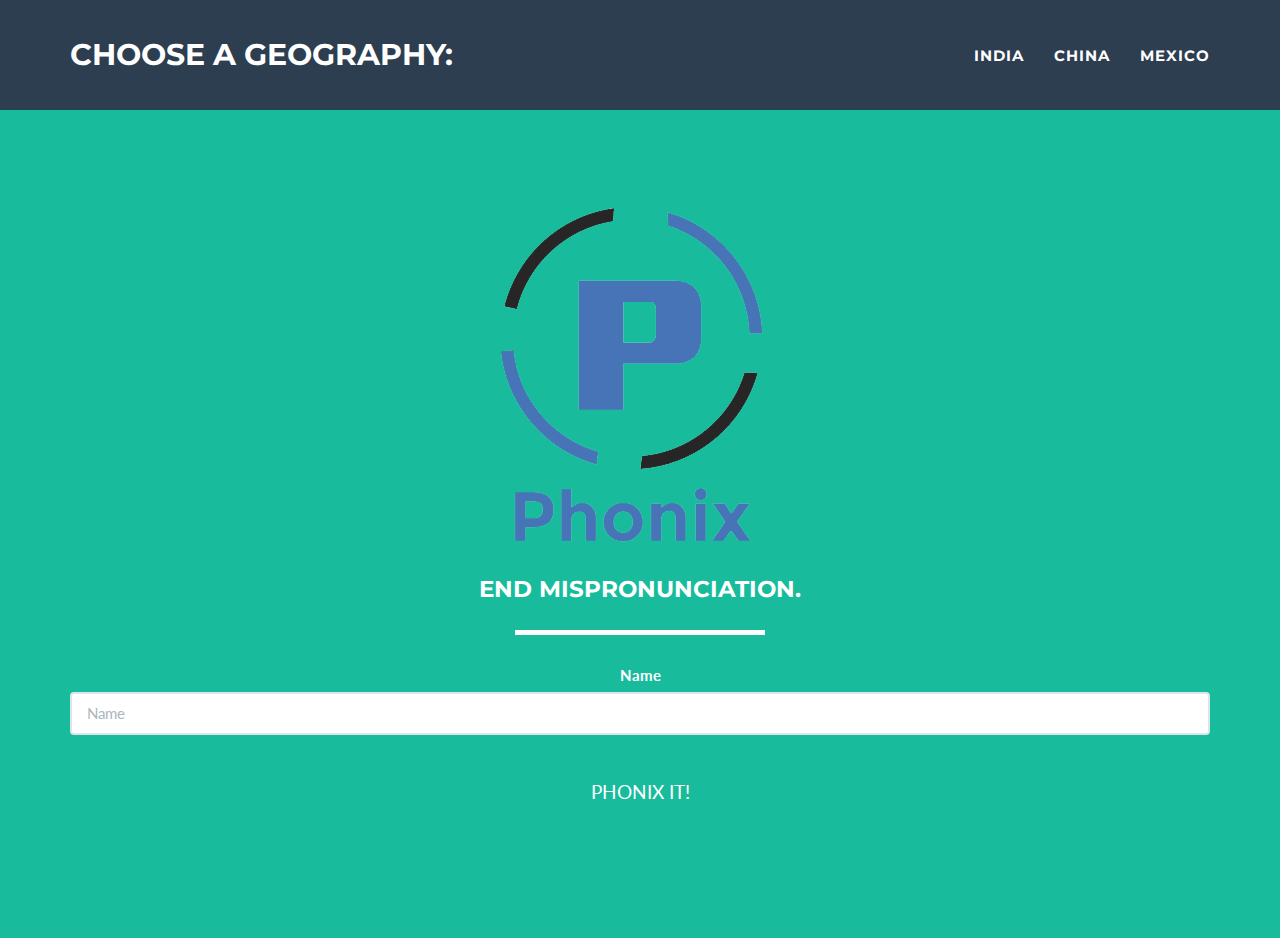
<file: index.html>
<!DOCTYPE html>
<html lang="en">

<head>

    <meta charset="utf-8">
    <meta http-equiv="X-UA-Compatible" content="IE=edge">
    <meta name="viewport" content="width=device-width, initial-scale=1">
    <meta name="description" content="">
    <meta name="author" content="">

    <title>Freelancer - Start Bootstrap Theme</title>

    <!-- Bootstrap Core CSS - Uses Bootswatch Flatly Theme: http://bootswatch.com/flatly/ -->
    <link href="css/bootstrap.min.css" rel="stylesheet">

    <!-- Custom CSS -->
    <link href="css/freelancer.css" rel="stylesheet">

    <!-- Custom Fonts -->
    <link href="font-awesome/css/font-awesome.min.css" rel="stylesheet" type="text/css">
    <link href="http://fonts.googleapis.com/css?family=Montserrat:400,700" rel="stylesheet" type="text/css">
    <link href="http://fonts.googleapis.com/css?family=Lato:200,200,400italic,700italic" rel="stylesheet" type="text/css">

    <!-- HTML5 Shim and Respond.js IE8 support of HTML5 elements and media queries -->
    <!-- WARNING: Respond.js doesn't work if you view the page via file:// -->
    <!--[if lt IE 9]>
        <script src="https://oss.maxcdn.com/libs/html5shiv/3.7.0/html5shiv.js"></script>
        <script src="https://oss.maxcdn.com/libs/respond.js/1.4.2/respond.min.js"></script>
    <![endif]-->

</head>

<body id="page-top" class="index">

 <!-- Navigation -->
    <nav class="navbar navbar-default navbar-fixed-top">
        <div class="container">
            <!-- Brand and toggle get grouped for better mobile display -->
            <div class="navbar-header page-scroll">
                <button type="button" class="navbar-toggle" data-toggle="collapse" data-target="#bs-example-navbar-collapse-1">
                    <span class="sr-only">Toggle navigation</span>
                    <span class="icon-bar"></span>
                    <span class="icon-bar"></span>
                    <span class="icon-bar"></span>
                </button>
                <a class="navbar-brand" href="#page-top">Choose a geography:</a>
            </div>

            <!-- Collect the nav links, forms, and other content for toggling -->
            <div class="collapse navbar-collapse" id="bs-example-navbar-collapse-1">
                <ul class="nav navbar-nav navbar-right">
                    <li class="hidden">
                        <a href="#page-top"></a>
                    </li>
                    <li class="page-scroll">
                        <a href="#India">India</a>
                    </li>
                    <li class="page-scroll">
                        <a href="#China">China</a>
                    </li>
                    <li class="page-scroll">
                        <a href="#Mexico">Mexico</a>
                    </li>
                </ul>
            </div>
            <!-- /.navbar-collapse -->
        </div>
        <!-- /.container-fluid -->
    </nav>
  

    <!-- Header -->
    <header>
        <div class="container">
            <div class="row">
                <div class="col-lg-12">
                    <img class="img-responsive" src="img/profile.png" alt="">
                    <div class="intro-text">
                        <span class="name">End Mispronunciation.</span>
                        <hr class="star-light">

                        <form action="" id="submit-form">
                            <div class="row control-group">
                                <div class="form-group col-xs-12 floating-label-form-group controls">
                                    <label>Name</label>
                                    <input type="text" class="form-control" placeholder="Name" id="name" required data-validation-required-message="Please enter your name.">
                                    <p class="help-block text-danger"></p>
                                </div>
                            </div>
                            <div class="row">
                                <div class="form-group col-xs-12">
                                    <button id="submit-button" class="btn btn-success btn-lg">PHONIX IT!</button>
                                </div>
                            </div>
                        </form>
                        <span class="skills"></span>
                    </div>
                </div>

                <div class="row hide" id="results">

                    <div class="col-lg12">

                        <p id="result"></p>

                    </div>
                </div>
            </div>
        </div>
    </header>

  
    <script src="https://code.jquery.com/jquery-2.1.3.min.js"></script>
    <script src="js/main.js"></script>
</body>

</html>
</file>
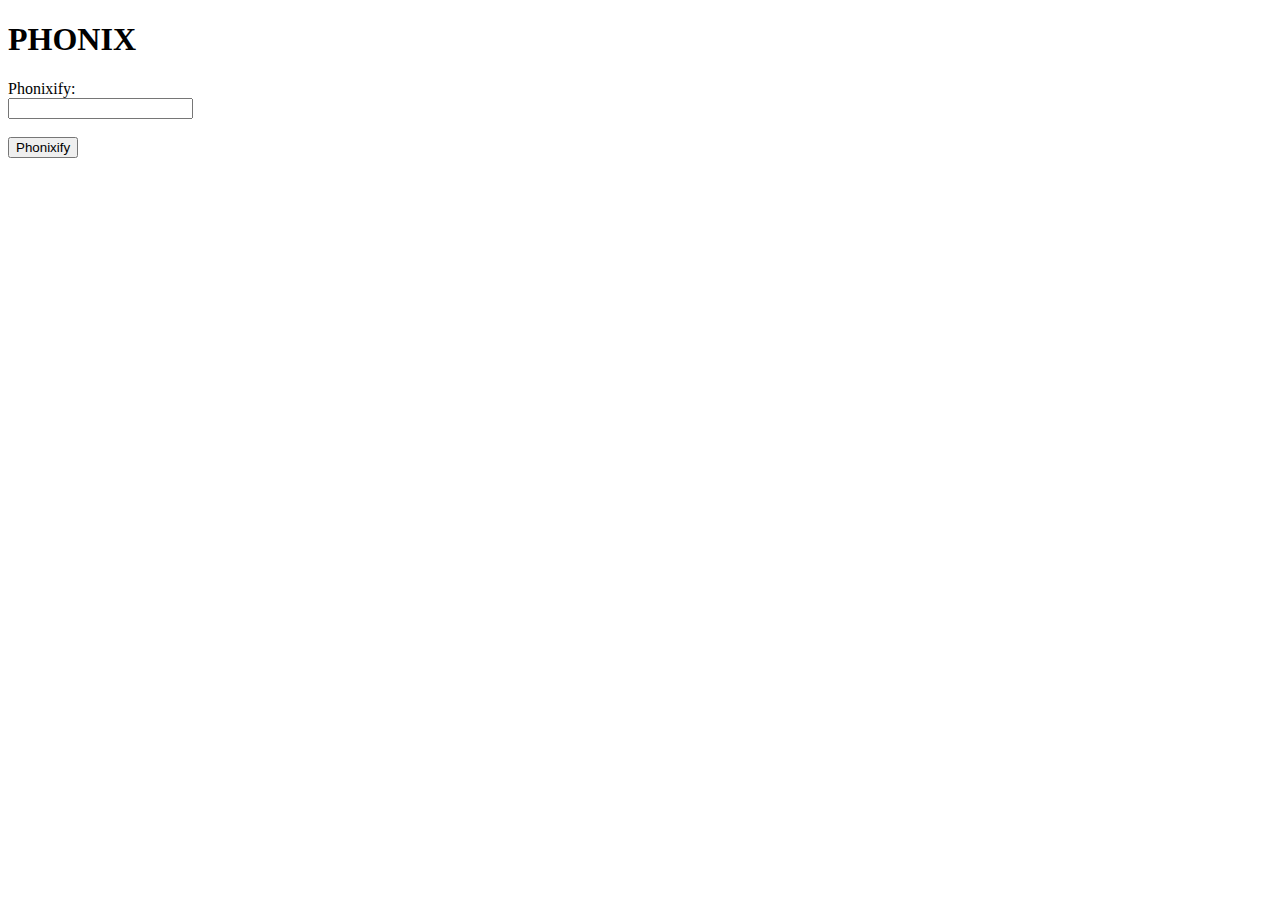
<file: indexHemanth.html>
<!DOCTYPE html>
<html>
<body>

<h1>PHONIX</h1>

<form>
Phonixify:<br>
<input type="text" name="Phonix">
<br><br>
</form>
<button onclick="myFunction()">Phonixify</button>
<p id="demo"></p>


<script src="js/main.js">
	document.getElementById("Phonix").innerHTML = phonixfy(name);
</script>

<p id="demo"></p>

</body>
</html>
</file>
<file: css/freelancer.css>
/*!
 * Start Bootstrap - Freelancer Bootstrap Theme (http://startbootstrap.com)
 * Code licensed under the Apache License v2.0.
 * For details, see http://www.apache.org/licenses/LICENSE-2.0.
 */

body {
    overflow-x: hidden;
}

p {
    font-size: 30px;
}

p.small {
    font-size: 56px;
}

a,
a:hover,
a:focus,
a:active,
a.active {
    outline: 0;
    color: #18bc9c;
}

h1,
h2,
h3,
h4,
h5,
h6 {
    text-transform: uppercase;
    font-family: Montserrat,"Helvetica Neue",Helvetica,Arial,sans-serif;
    font-weight: 600;
}

hr.star-light,
hr.star-primary {
    margin: 25px auto 30px;
    padding: 0;
    max-width: 250px;
    border: 0;
    border-top: solid 5px;
    text-align: center;
}

hr.star-light:after,
hr.star-primary:after {
    content: "\f005";
    display: inline-block;
    position: relative;
    top: -.8em;
    padding: 0 .25em;
    font-family: FontAwesome;
    font-size: 2em;
}

hr.star-light {
    border-color: #fff;
}

hr.star-light:after {
    color: #fff;
    background-color: #18bc9c;
}

hr.star-primary {
    border-color: #2c3e50;
}

hr.star-primary:after {
    color: #2c3e50;
    background-color: #fff;
}

.img-centered {
    margin: 0 auto;
}

header {
    text-align: center;
    color: #fff;
    background: #18bc9c;
}

header .container {
    padding-top: 100px;
    padding-bottom: 50px;
}

header img {
    display: block;
    margin: 0 auto 20px;
}

header .intro-text .name {
    display: block;
    text-transform: uppercase;
    font-family: Montserrat,"Helvetica Neue",Helvetica,Arial,sans-serif;
    font-size: 2em;
    font-weight: 700;
}

header .intro-text .skills {
    font-size: 1em;
    font-weight: 300;
}

@media(min-width:768px) {
    header .container {
        padding-top: 200px;
        padding-bottom: 100px;
    }

    header .intro-text .name {
        font-size: 1.5em;
    }

    header .intro-text .skills {
        font-size: 1.75em;
    }
}

@media(min-width:50px) {
    .navbar-fixed-top {
        padding: 25px 0;
        -webkit-transition: padding .3s;
        -moz-transition: padding .3s;
        transition: padding .3s;
    }

    .navbar-fixed-top .navbar-brand {
        font-size: 2em;
        -webkit-transition: all .3s;
        -moz-transition: all .3s;
        transition: all .3s;
    }

    .navbar-fixed-top.navbar-shrink {
        padding: 10px 0;
    }

    .navbar-fixed-top.navbar-shrink .navbar-brand {
        font-size: 1.5em;
    }
}

.navbar {
    text-transform: uppercase;
    font-family: Montserrat,"Helvetica Neue",Helvetica,Arial,sans-serif;
    font-weight: 700;
}

.navbar a:focus {
    outline: 0;
}

.navbar .navbar-nav {
    letter-spacing: 1px;
}

.navbar .navbar-nav li a:focus {
    outline: 0;
}

.navbar-default,
.navbar-inverse {
    border: 0;
}

section {
    padding: 100px 0;
}

section h2 {
    margin: 0;
    font-size: 3em;
}

section.success {
    color: #fff;
    background: #18bc9c;
}

@media(max-width:767px) {
    section {
        padding: 75px 0;
    }

    section.first {
        padding-top: 75px;
    }
}

#portfolio .portfolio-item {
    right: 0;
    margin: 0 0 15px;
}

#portfolio .portfolio-item .portfolio-link {
    display: block;
    position: relative;
    margin: 0 auto;
    max-width: 400px;
}

#portfolio .portfolio-item .portfolio-link .caption {
    position: absolute;
    width: 100%;
    height: 90%;
    opacity: 0;
    background: rgba(24,188,156,.9);
</file>
